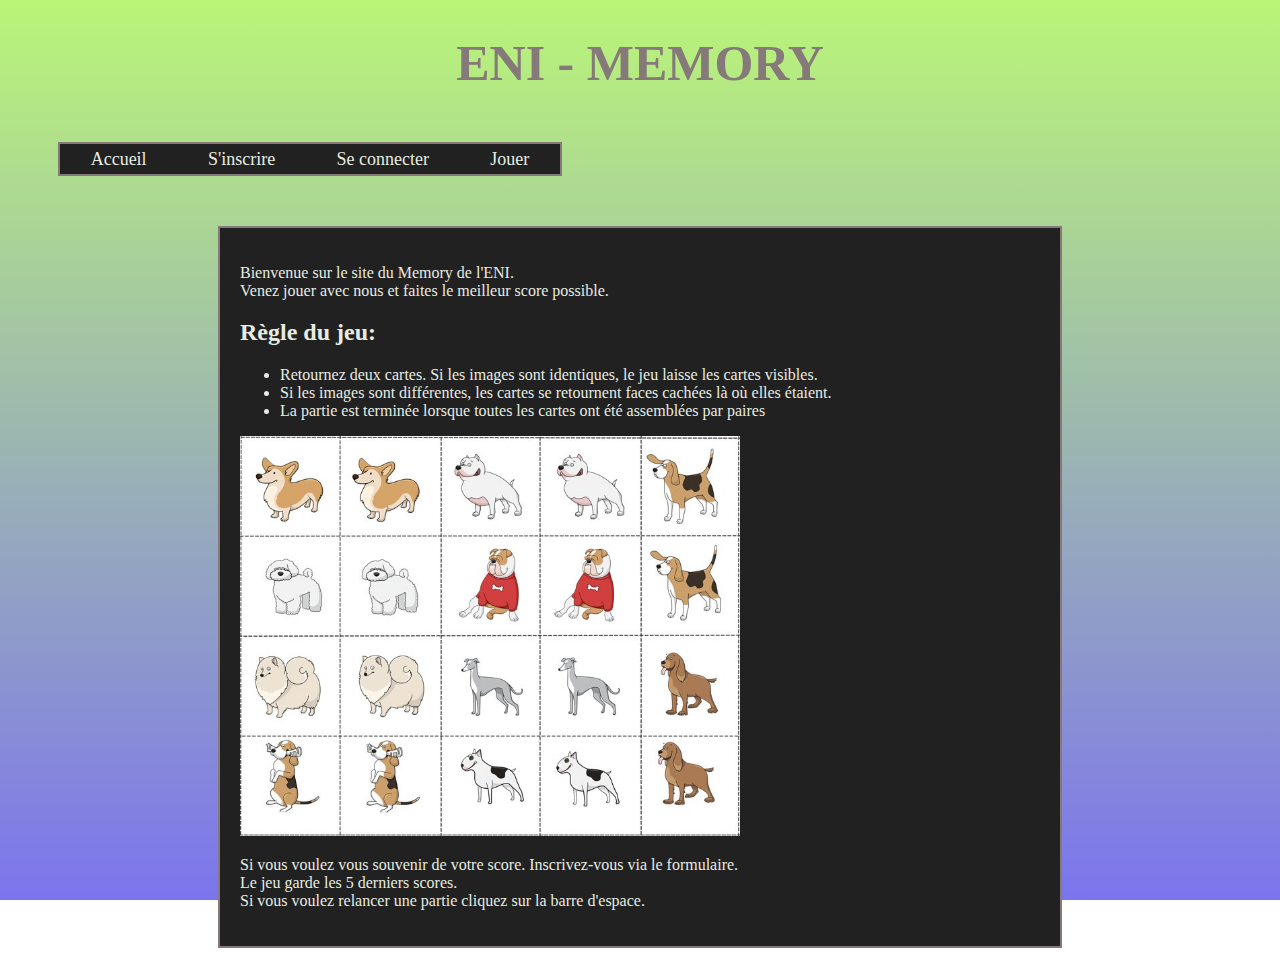
<file: index.html>
<!DOCTYPE html>
<html lang="en">
<head>
    <meta charset="UTF-8">
    <meta name="viewport" content="width=device-width, initial-scale=1.0">
    <link rel="stylesheet" href="style.css">
    <title>Accueil Memory-game</title>
</head>
<body>
    <h1> ENI - MEMORY</h1>
    <div class="menu">
        <a href="index.html">Accueil</a>
        <a href="inscription.html">S'inscrire</a>
        <a href="connexion.html">Se connecter</a>
        <a href="jeu.html">Jouer</a>
    </div>
    <div class="main-container">
        <div>
            <p>Bienvenue sur le site du Memory de l'ENI. <br> Venez jouer avec nous et faites le meilleur score possible. </p>
        </div>
        <div class="game-rules">
            <h2>Règle du jeu:</h2>
            <ul>
                <li>Retournez deux cartes. Si les images sont identiques, le jeu laisse les cartes visibles.</li>
                <li>Si les images sont différentes, les cartes se retournent faces cachées là où elles étaient.</li>
                <li>La partie est terminée lorsque toutes les cartes ont été assemblées par paires</li>
            </ul>
            <img src="images/Memory-chien-10-paires.jpg" width="500" height="400" alt="game-rules">
            <p>Si vous voulez vous souvenir de votre score. Inscrivez-vous via le formulaire. 
                <br>Le jeu garde les 5 derniers scores. 
                <br> Si vous voulez relancer une partie cliquez sur la barre d'espace. </p>
        </div>
    </div>
</body>
</html>
</file>
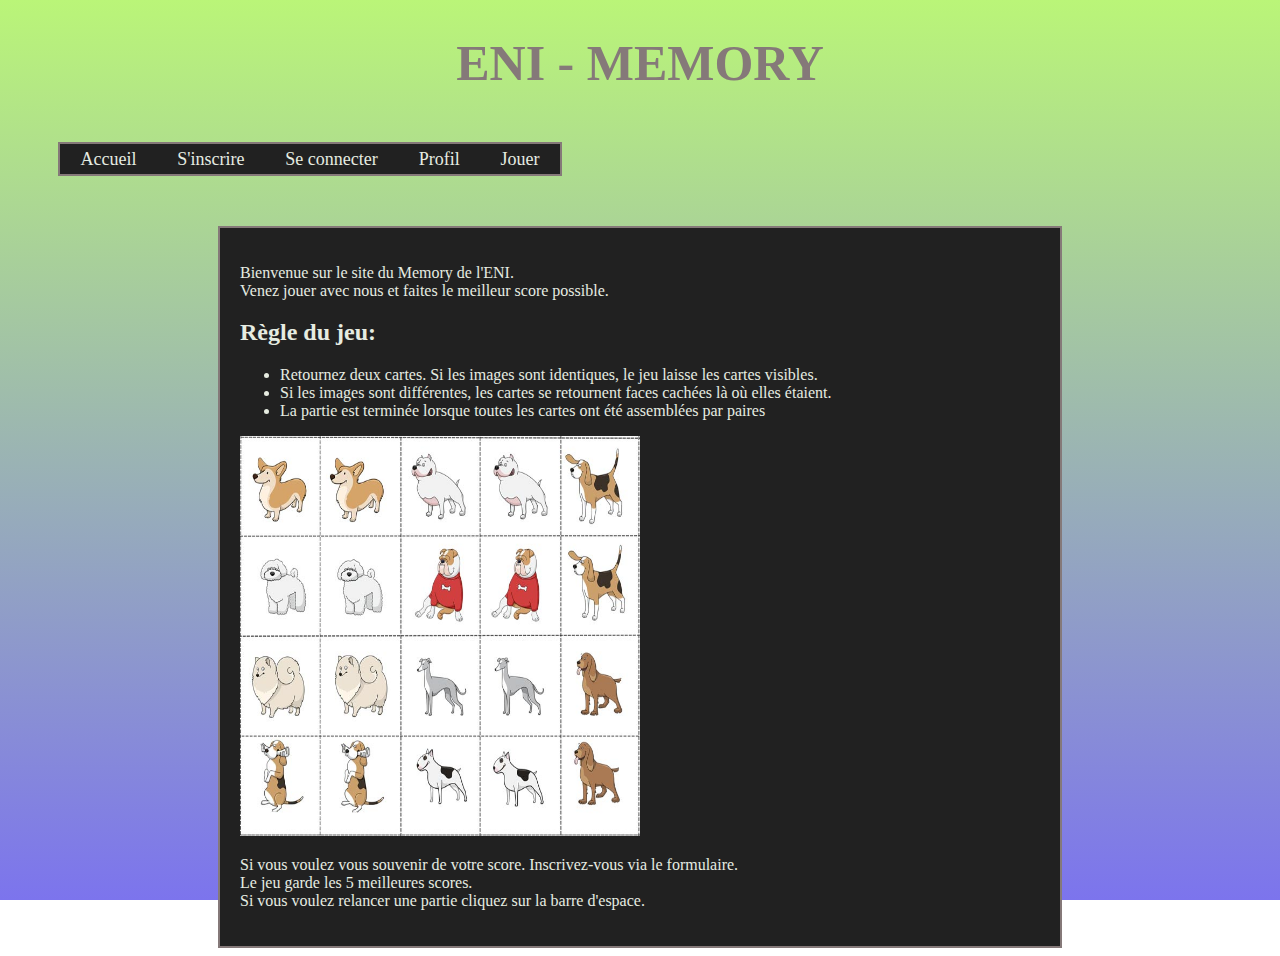
<file: accueil.html>
<!DOCTYPE html>
<html lang="en">
<head>
    <meta charset="UTF-8">
    <meta name="viewport" content="width=device-width, initial-scale=1.0">
    <link rel="stylesheet" href="style.css">
    <title>Accueil Memory-game</title>
</head>
<body>
    <h1> ENI - MEMORY</h1>
    <div class="menu">
        <a href="accueil.html">Accueil</a>
        <a href="inscription.html">S'inscrire</a>
        <a href="connexion.html">Se connecter</a>
        <a href="profil.html">Profil</a>
        <a href="jeu.html">Jouer</a>
    </div>
    <div class="main-container">
        <div>
            <p>Bienvenue sur le site du Memory de l'ENI. <br> Venez jouer avec nous et faites le meilleur score possible. </p>
        </div>
        <div class="game-rules">
            <h2>Règle du jeu:</h2>
            <ul>
                <li>Retournez deux cartes. Si les images sont identiques, le jeu laisse les cartes visibles.</li>
                <li>Si les images sont différentes, les cartes se retournent faces cachées là où elles étaient.</li>
                <li>La partie est terminée lorsque toutes les cartes ont été assemblées par paires</li>
            </ul>
            <img src="images/Memory-chien-10-paires.jpg" width="400" height="400" alt="game-rules">
            <p>Si vous voulez vous souvenir de votre score. Inscrivez-vous via le formulaire. 
                <br>Le jeu garde les 5 meilleures scores. 
                <br> Si vous voulez relancer une partie cliquez sur la barre d'espace. </p>
        </div>
    </div>
</body>
</html>
</file>
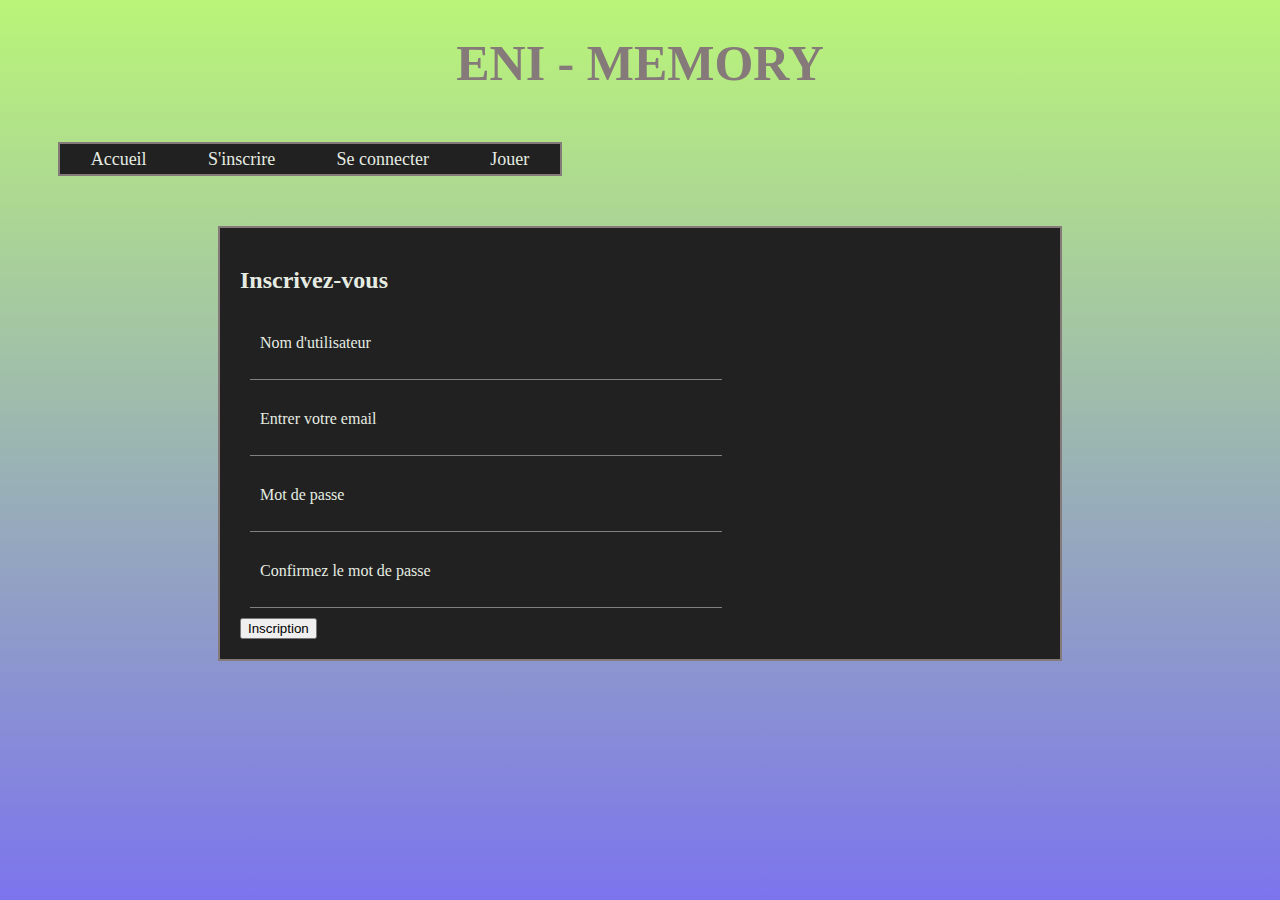
<file: inscription.html>
<!DOCTYPE html>
<html lang="en">
<head>
    <meta charset="UTF-8">
    <meta name="viewport" content="width=device-width, initial-scale=1.0">
    <link rel="stylesheet" href="style.css">
    <title>Inscription</title>
</head>
<body>
    <h1> ENI - MEMORY</h1>
    <div class="menu">
        <a href="index.html">Accueil</a>
        <a href="inscription.html">S'inscrire</a>
        <a href="connexion.html">Se connecter</a>
        <a href="jeu.html">Jouer</a>
    </div>
    <div class="main-container">
        <h2>Inscrivez-vous</h2>
        <form>
            <div class="class-form">
                <label for="user">Nom d'utilisateur</label>
                <input class="input-form" type="text" name="user" id="user" required>
                <div class="alert" id="alert-user"> </div>
            </div>
            <div class="class-form">
                <label for="email">Entrer votre email</label>
                <input class="input-form" type="email" name="email" id="email" required>
                <div class="alert" id="alert-email"> </div>
            </div>
        
            <div class="class-form">
                <label for="password"> Mot de passe</label>
                <input class="input-form" type="password" name="password" id="password" required>
                <div class="alert" id="alert-password"> </div>
            </div>
        
            <div class="class-form">
                <label for="password-confirm">Confirmez le mot de passe</label>
                <input class="input-form" type="password" name="password-confirm" id="password-confirm" required>
                <div class="alert" id="alert-password-confirm"> </div>
            </div>
        
        
            <div>
                <input class="btn" id="register-btn" type="button" value="Inscription">
            </div>
        
        
        </form>
    </div>
   
    <script type="module" src="script.js"></script>
    

</body>
<script src="register.js"></script>

</html>
</file>
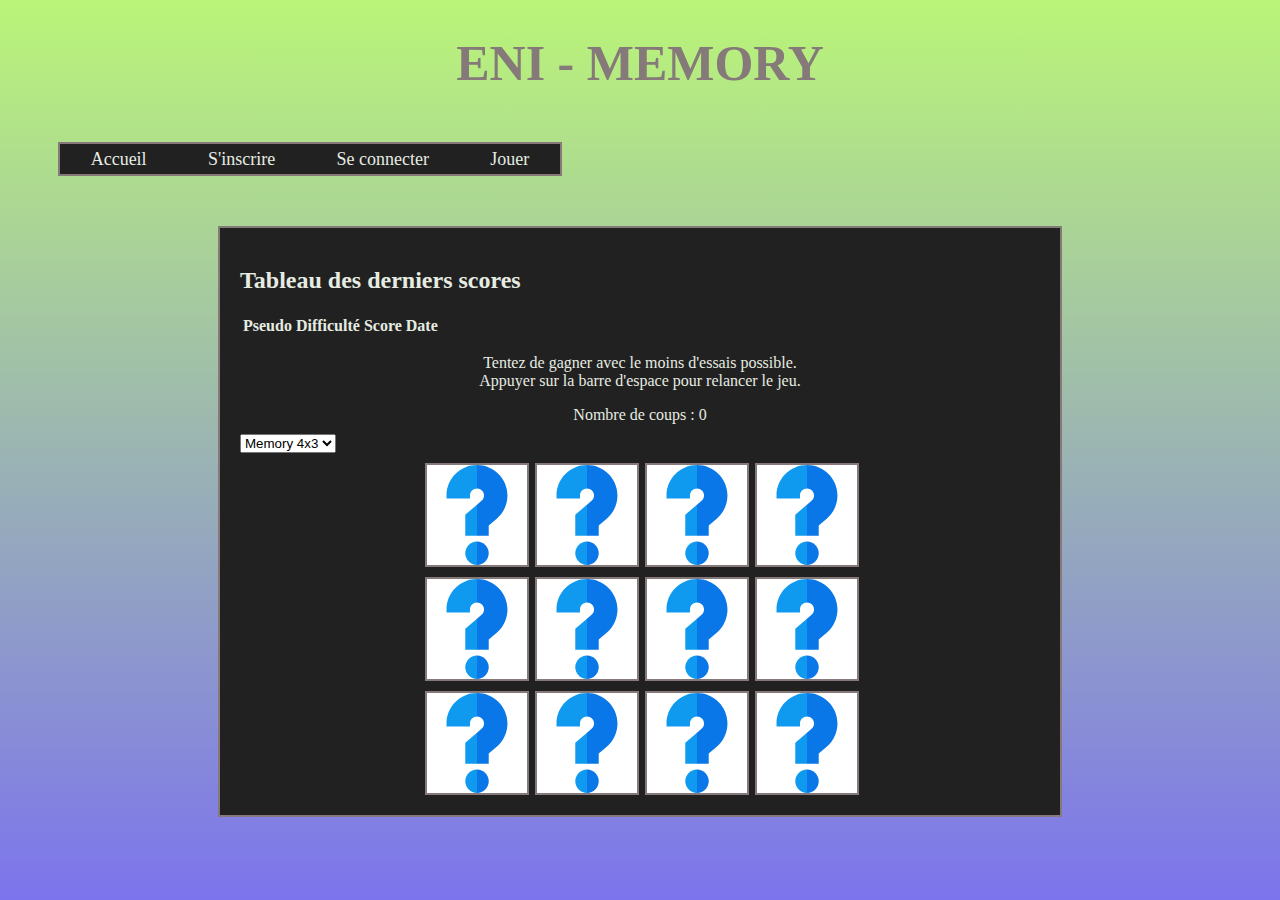
<file: jeu.html>
<!DOCTYPE html>
<html lang="en">
<head>
    <meta charset="UTF-8">
    <meta name="viewport" content="width=device-width, initial-scale=1.0">
    <link rel="stylesheet" href="style.css">
    <title>Jeu</title>
</head>
<body>
    <h1> ENI - MEMORY</h1>
    <div class="menu">
        <a href="index.html">Accueil</a>
        <a href="inscription.html">S'inscrire</a>
        <a href="connexion.html">Se connecter</a>
        <a href="jeu.html" aria-disabled="true">Jouer</a>
    </div>
    <div class="main-container">
        <div id="score-tab">
            <h2 id="title-bord">Tableau des derniers scores</h2>
            <div class="board">
                <table id="tableau">
                    <thead>
                        <tr>
                            <th scope="col">Pseudo</th>
                            <th scope="col">Difficulté</th>
                            <th scope="col">Score</th>
                            <th scope="col">Date</th>
                        </tr>
                    </thead>
                    
               
                </table>
            </div>
        </div>
        <div id="display-rules">
            <p>Tentez de gagner avec le moins d'essais possible.<br><br>
                Appuyer sur la barre d'espace pour relancer le jeu.</p>
        </div>
        <div  id="attempt">
            Nombre de coups : 0
        </div>
        <div class="game">
            <div id="menu-level">
                <select name="level" id="level">
                    <option value="level1">Memory 4x3</option>
                    <option value="level2">Memory 4x4</option>
                    <option value="level3">Memory 4x5</option>
                </select>
            </div>
            
            </select>
            <div class="display-game">
            
                </div>
        </div>
   
    </div>
   
    
</body>
<script src="script.js"></script>
</html>
</file>
<file: style.css>
.display-game{
    display: grid;
    grid-template-columns: repeat(4,100px);
    gap: 10px;
    margin-top: 10px;
    justify-content: center;
    /* background-image: url('images/question.svg'); */

}


body {
    height: 100%;
    background:  linear-gradient(#baf578, #7c74ed);
    background-repeat: no-repeat;
    background-attachment: fixed;
    background-size: cover;
}

h1 {
    text-align: center;
    color: #857979;
    font-size: 50px;
}

.menu{
    display: flex;
    flex-direction: row;
    justify-content: space-around;
    height: 30px;
    width: 500px;
    background-color: #212121;
    border:2px solid #857979;
    margin: 50px;
}

a{
    display: inline-block;
    color: #e6ece1;
    text-decoration: none;
    font-size: 18px;
    text-align: center;
    margin: 5px;
}

.main-container{
    color: #e6ece1;
    padding: 20px;
    margin: 0 auto;
    width: 800px;
 
    background-color: #212121;
    border: 2px solid #857979;
}

label{
    padding: 10px;
}

.class-form{
    display: flex;
    flex-direction: column;
    
    padding: 10px;
}

.input-form{
    color: white;
    border: none;
    border-bottom: 1px solid gray;
    background: transparent;
    outline: none;
    width: 60%;
     
      
}

#display-rules{
    text-align: center;
}

#attempt{
    margin-bottom: 10px;
    text-align: center;
}
</file>
